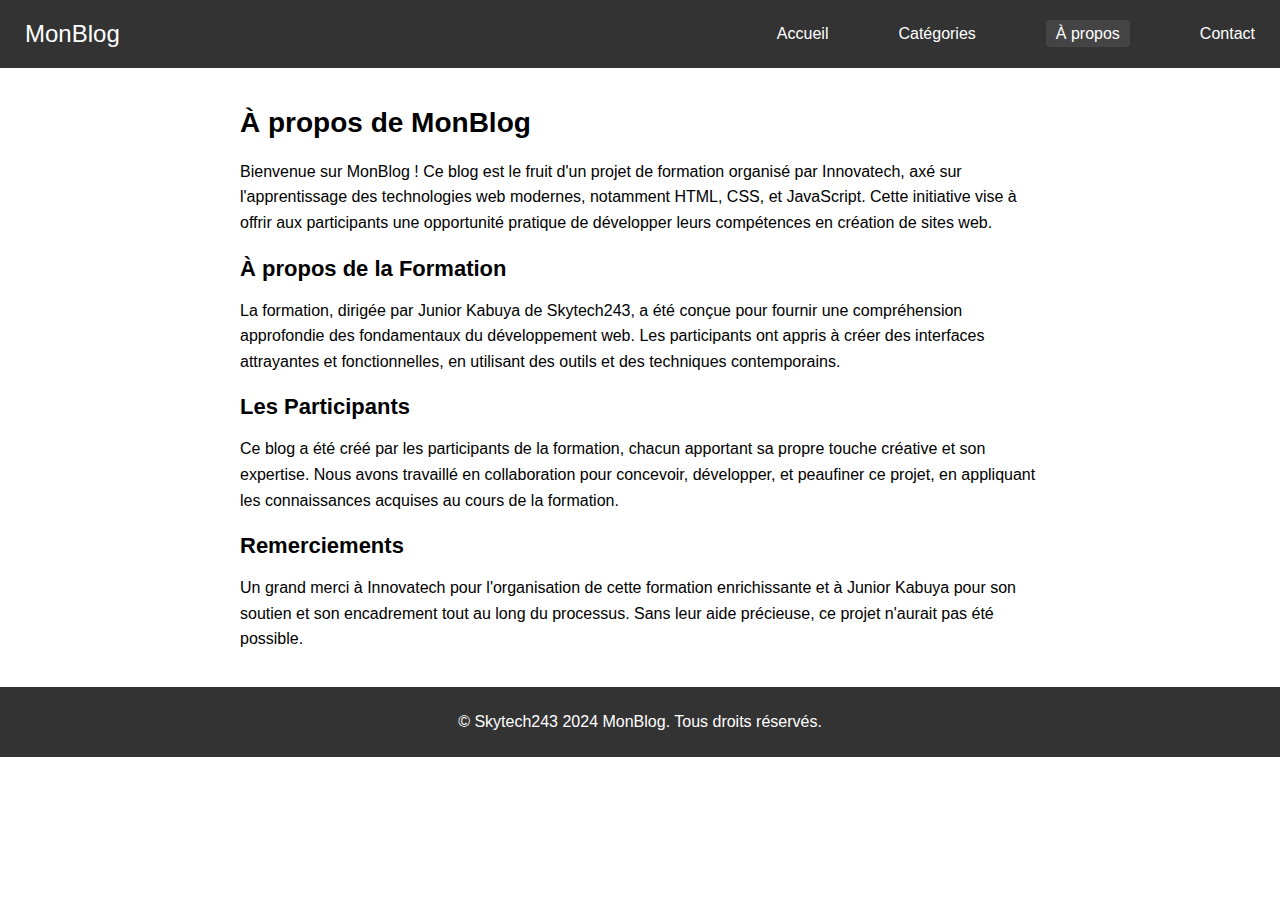
<file: pages/about.html>
<!DOCTYPE html>
<html lang="fr">
<head>
  <meta charset="UTF-8">
  <meta name="viewport" content="width=device-width, initial-scale=1.0">
  <title>À propos - Blog Exemple</title>
  <link rel="stylesheet" href="../css/style.css">
  <link rel="stylesheet" href="../css/about.css">
</head>
<body>
  <!-- En-tête -->
  <header>
    <div class="logo">MonBlog</div>
    <div class="hamburger-menu" id="hamburger-menu">
      <span></span>
      <span></span>
      <span></span>
    </div>
    <nav id="nav-menu">
      <ul>
        <li><a href="../index.html">Accueil</a></li>
        <li class="dropdown">
          <a href="#">Catégories</a>
          <ul class="dropdown-content">
            <li><a href="category.html">Politique</a></li>
            <li><a href="category.html">Diplomatie</a></li>
            <li><a href="category.html">Santé</a></li>
            <li><a href="category.html">Sports</a></li>
          </ul>
        </li>
        <li><a href="#" class="active-page">À propos</a></li>
        <li><a href="contact.html">Contact</a></li>
      </ul>
    </nav>
  </header>

  <!-- Contenu principal -->
  <main>
    <section class="about">
      <h1>À propos de MonBlog</h1>
      <p>Bienvenue sur MonBlog ! Ce blog est le fruit d'un projet de formation organisé par Innovatech, axé sur l'apprentissage des technologies web modernes, notamment HTML, CSS, et JavaScript. Cette initiative vise à offrir aux participants une opportunité pratique de développer leurs compétences en création de sites web.</p>
      
      <h2>À propos de la Formation</h2>
      <p>La formation, dirigée par Junior Kabuya de Skytech243, a été conçue pour fournir une compréhension approfondie des fondamentaux du développement web. Les participants ont appris à créer des interfaces attrayantes et fonctionnelles, en utilisant des outils et des techniques contemporains.</p>
      
      <h2>Les Participants</h2>
      <p>Ce blog a été créé par les participants de la formation, chacun apportant sa propre touche créative et son expertise. Nous avons travaillé en collaboration pour concevoir, développer, et peaufiner ce projet, en appliquant les connaissances acquises au cours de la formation.</p>
      
      <h2>Remerciements</h2>
      <p>Un grand merci à Innovatech pour l'organisation de cette formation enrichissante et à Junior Kabuya pour son soutien et son encadrement tout au long du processus. Sans leur aide précieuse, ce projet n'aurait pas été possible.</p>
    </section>
  </main>

  <!-- Pied de page -->
  <footer>
    <p>&copy; Skytech243 2024 MonBlog. Tous droits réservés.</p>
  </footer>

  <script src="../js/script.js" defer></script>
</body>
</html>
</file>
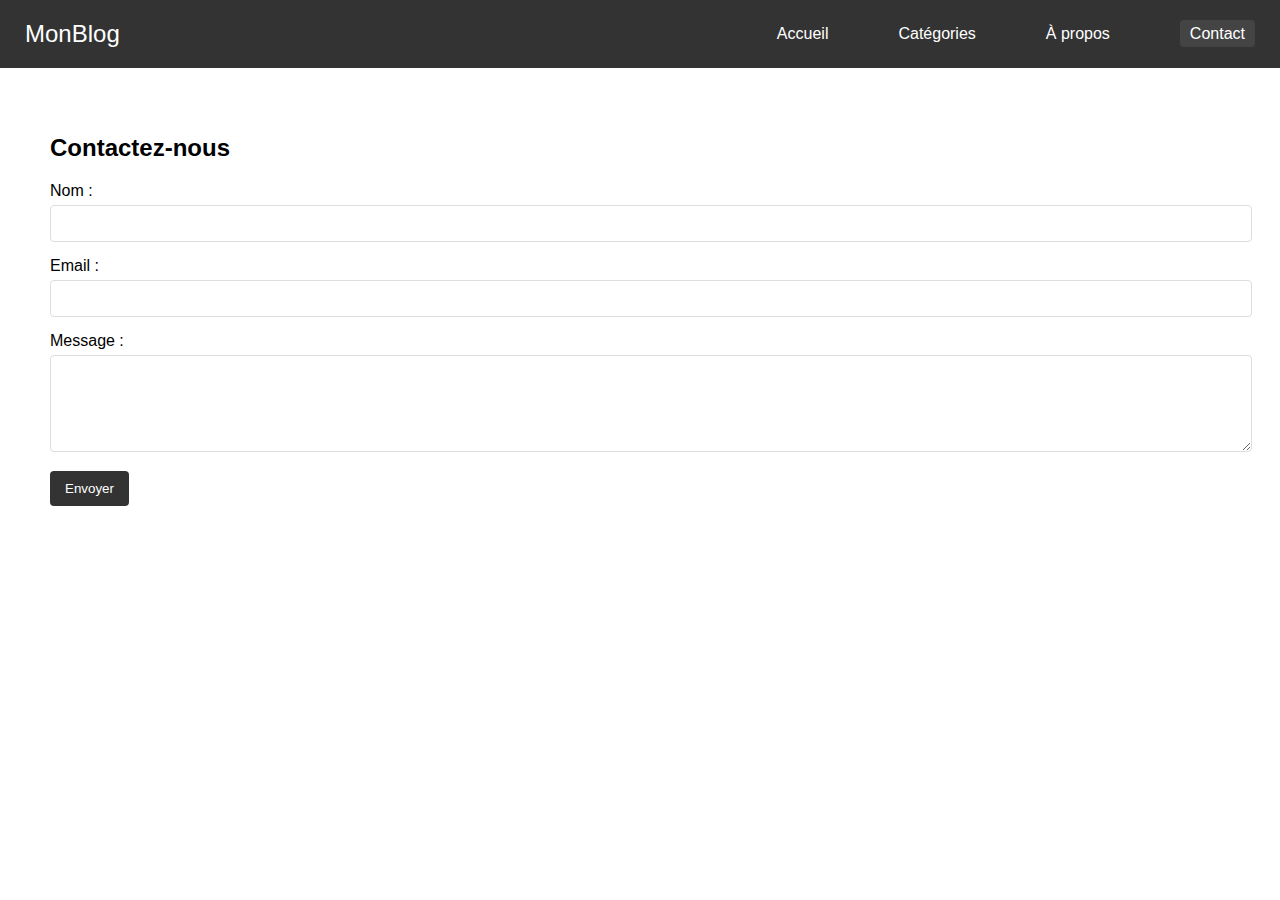
<file: pages/contact.html>
<!DOCTYPE html>
<html lang="fr">
<head>
  <meta charset="UTF-8">
  <meta name="viewport" content="width=device-width, initial-scale=1.0">
  <title>Contact - Blog Exemple</title>
  <link rel="stylesheet" href="../css/style.css">
  <link rel="stylesheet" href="../css/contact.css">
</head>
<body>
  <!-- En-tête -->
  <header>
    <div class="logo">MonBlog</div>
    <div class="hamburger-menu" id="hamburger-menu">
      <span></span>
      <span></span>
      <span></span>
    </div>
    <nav id="nav-menu">
      <ul>
        <li><a href="../index.html">Accueil</a></li>
        <li class="dropdown">
          <a href="#">Catégories</a>
          <ul class="dropdown-content">
            <li><a href="category.html">Politique</a></li>
            <li><a href="category.html">Diplomatie</a></li>
            <li><a href="category.html">Santé</a></li>
            <li><a href="category.html">Sports</a></li>
          </ul>
        </li>
        <li><a href="about.html">À propos</a></li>
        <li><a href="#" class="active-page">Contact</a></li>
      </ul>
    </nav>
  </header>

  <!-- Contenu principal -->
  <main>
    <section class="contact">
      <h1>Contactez-nous</h1>
      <form id="contact-form">
        <div class="form-group">
          <label for="name">Nom :</label>
          <input type="text" id="name" name="name">
          <span class="error" id="name-error"></span>
        </div>
        <div class="form-group">
          <label for="email">Email :</label>
          <input type="email" id="email" name="email">
          <span class="error" id="email-error"></span>
        </div>
        <div class="form-group">
          <label for="message">Message :</label>
          <textarea id="message" name="message" rows="5"></textarea>
          <span class="error" id="message-error"></span>
        </div>
        <button type="submit">Envoyer</button>
      </form>
    </section>
  </main>

  <script src="../js/validation.js" defer></script>
  <script src="../js/script.js" defer></script>
</body>
</html>
</file>
<file: css/style.css>
/*
    formation Innovatech v1.0 by Skytech243,
    author : Junior Kabuya
    date : 05 Aug 2024
    Hey Inspector, if you're here and like the design, take a look at skytech243.com
*/
body {
  margin: 0; /* Retire les marges par défaut */
  font-family: Arial, sans-serif; /* Définit la police de caractères */
}


/*****************Menu*****************
**************************************/
/* En-tête */
header {
  display: flex; /* Utilise Flexbox pour l'alignement des éléments */
  justify-content: space-between; /* Espace entre le logo et le menu de navigation */
  align-items: center; /* Aligne les éléments verticalement au centre */
  padding: 20px 25px; /* Ajoute des espaces autour des éléments de l'en-tête */
  background-color: #333333; /* Couleur de fond sombre */
  color: white; /* Couleur du texte blanc */
  z-index: 1000;
}

.logo {
  font-size: 24px; /* Taille de la police pour le logo */
}

/* Menu de navigation */
nav {
  display: flex; /* Utilise Flexbox pour aligner les éléments du menu */
}

nav ul {
  list-style: none; /* Supprime les puces de la liste */
  padding: 0; /* Retire le padding par défaut */
  margin: 0; /* Retire les marges par défaut */
  display: flex; /* Aligne les éléments de la liste en ligne */
}

nav li {
  margin-left: 70px; /* Ajoute de l'espace à gauche de chaque élément de la liste */
  position: relative; /* Nécessaire pour positionner les sous-menus */
}

nav ul li ul li {
  margin-left: 0px; /* Retire la marge gauche des éléments des sous-menus */
  position: relative; /* Nécessaire pour le positionnement des sous-menus */
}

nav a {
  color: white; /* Couleur du texte des liens */
  text-decoration: none; /* Supprime le soulignement par défaut des liens */
}

nav a:hover {
  background-color: #444; /* Change la couleur de fond au survol */
  color: #fff; /* Couleur du texte au survol */
  border-radius: 4px; /* Ajoute des coins arrondis aux liens */
  padding: 5px 10px; /* Ajoute du padding pour agrandir la zone cliquable */
}

.active-page {
  background-color: #444; /* Change la couleur de fond au survol */
  color: #fff; /* Couleur du texte au survol */
  border-radius: 4px; /* Ajoute des coins arrondis aux liens */
  padding: 5px 10px; /* Ajoute du padding pour agrandir la zone cliquable */
}

/* Menu déroulant pour les catégories */
.dropdown-content {
  display: none; /* Cache les sous-menus par défaut */
  position: absolute; /* Positionne les sous-menus de manière absolue */
  background-color: #333; /* Couleur de fond sombre pour les sous-menus */
  min-width: 160px; /* Largeur minimale des sous-menus */
  top: 100%; /* Positionne les sous-menus juste en dessous du parent */
  left: 0; /* Aligne les sous-menus avec le bord gauche du parent */
  z-index: 1; /* Assure que les sous-menus apparaissent au-dessus des autres éléments */
}

.dropdown:hover .dropdown-content {
  display: block; /* Affiche les sous-menus lorsqu'on survole le parent */
}

.dropdown-content a {
  color: white; /* Couleur du texte des liens dans les sous-menus */
  padding: 12px 16px; /* Ajoute du padding pour les liens des sous-menus */
  text-decoration: none; /* Supprime le soulignement des liens des sous-menus */
  display: block; /* Affiche les liens des sous-menus en bloc */
}

.dropdown-content a:hover {
  background-color: #575757; /* Change la couleur de fond des sous-menus au survol */
}

/* Menu hamburger pour les petits écrans */
.hamburger-menu {
  display: none; /* Cache le menu hamburger par défaut */
  cursor: pointer; /* Change le curseur au survol pour indiquer qu'il est cliquable */
  flex-direction: column; /* Affiche les barres du menu hamburger en colonne */
}

.hamburger-menu span {
  background-color: white; /* Couleur des barres du menu hamburger */
  height: 3px; /* Hauteur de chaque barre */
  width: 25px; /* Largeur de chaque barre */
  margin: 3px 0; /* Espace entre chaque barre */
}

/*****************Contenu Principal*****************
**************************************************/
/* Style de la section marquee */
.marquee {
  display: flex; /* Utilise Flexbox pour aligner les éléments horizontalement */
  align-items: center; /* Aligne les éléments verticalement au centre */
  background-color: #333; /* Couleur de fond de la section */
  color: white; /* Couleur du texte */
  overflow: hidden; /* Cache le contenu qui dépasse */
  position: relative; /* Nécessaire pour le positionnement de la partie défilante */
}

/* Partie fixe avec le texte "Flash Info" */
.flash-info {
  flex: 0 0 12.5%; /* 1fr/8, soit 12.5% de la largeur totale */
  background-color: #444; /* Couleur de fond du texte fixe */
  padding: 10px; /* Espace autour du texte */
  font-weight: bold; /* Met le texte en gras */
}

/* Partie défilante */
.marquee-content {
  flex: 1; /* Prend le reste de la largeur disponible */
  overflow: hidden; /* Cache le texte qui dépasse */
  position: relative; /* Nécessaire pour le positionnement absolu du texte défilant */
}

/* Conteneur du texte défilant */
.marquee-text {
  display: flex; /* Utilise Flexbox pour aligner les éléments horizontalement */
  white-space: nowrap; /* Empêche le retour à la ligne */
  animation: marquee 20s linear infinite; /* Animation de défilement */
}

/* Animation de défilement */
@keyframes marquee {
  0% {
    transform: translateX(100%); /* Commence à droite */
  }
  100% {
    transform: translateX(-100%); /* Se déplace complètement vers la gauche */
  }
}

.marquee-text p {
  margin: 0; /* Retire les marges par défaut */
  padding: 0 2rem; /* Ajoute de l'espace entre les éléments de texte */
}


/* Conteneur pour la section de contenu */
.content {
  display: flex; /* Utilise Flexbox pour aligner le diaporama et l'article */
  justify-content: space-between; /* Espace entre les éléments */
  padding: 20px; /* Ajoute de l'espace autour du contenu */
}

/* Conteneur pour le diaporama */
.slider-container {
  position: relative; /* Nécessaire pour positionner les boutons de navigation */
  width: 66.66%; /* 2fr/3 de la largeur */
  margin-right: 20px; /* Espace entre le diaporama et l'article */
}

/* Diaporama */
.slider {
  display: flex; /* Affiche les slides en ligne */
  overflow: hidden; /* Masque les parties des slides en dehors du conteneur */
}

.slide {
  min-width: 100%; /* Chaque slide occupe toute la largeur du conteneur */
  height: 400px; /* Hauteur des slides */
  background-size: cover; /* Les images couvrent tout l'espace des slides */
  background-position: center; /* Centre les images dans les slides */
}

.slide-caption {
  position: absolute; /* Positionne la légende au-dessus du slide */
  bottom: 20px; /* Distance de la légende par rapport au bas du slide */
  left: 20px; /* Distance de la légende par rapport au côté gauche */
  background-color: rgba(0, 0, 0, 0.3); /* Fond semi-transparent pour la légende */
  color: white; /* Couleur du texte de la légende */
  padding: 10px; /* Ajoute de l'espace autour du texte de la légende */
  border-radius: 5px; /* Bordure arrondie */
  max-width: 85%; /* Limite la largeur de la légende pour éviter le débordement */
}


/* Boutons de navigation du diaporama */
.prev, .next {
  position: absolute; /* Positionne les boutons sur les slides */
  top: 50%; /* Centre verticalement les boutons */
  transform: translateY(-50%); /* Ajuste la position des boutons */
  background-color: rgba(0, 0, 0, 0.5); /* Fond semi-transparent pour les boutons */
  color: white; /* Couleur du texte des boutons */
  border: none; /* Supprime les bordures */
  padding: 10px; /* Ajoute de l'espace autour des boutons */
  cursor: pointer; /* Change le curseur pour indiquer que c'est cliquable */
  z-index: 10; /* Assure que les boutons apparaissent au-dessus des slides */
}

.prev {
  left: 10px; /* Positionne le bouton précédent à gauche */
}

.next {
  right: 10px; /* Positionne le bouton suivant à droite */
}

/* Article classique en vedette */
.featured-article {
  width: 33.33%; /* 1fr/3 de la largeur */
  display: flex; /* Utilise Flexbox pour aligner l'image et le texte */
  border: 1px solid #ddd; /* ajoute une bordure */
  border-style: dashed; /* bordure en pointillé */
  flex-direction: column; /* Affiche l'image au-dessus du texte */
  border-radius: 8px; /* Bordure arrondie */
  overflow: hidden; /* Coupe le contenu qui dépasse */
}

.featured-article img {
  width: 100%; /* L'image occupe toute la largeur de l'article */
  height: auto; /* Maintient les proportions de l'image */
  border-bottom: 1px solid #ddd; /* Bordure entre l'image et le texte */
}

.article-info {
  padding: 15px 0; /* Ajoute de l'espace autour du texte */
}

.article-info h2 {
  font-size: 18px; /* Taille du titre */
  margin: 0 0 10px; /* Espace entre le titre et le résumé */
}

.article-info p {
  margin: 0 0 15px; /* Espace entre le résumé et le lien */
}

.article-info .read-more {
  color: #333; /* Couleur du lien "Lire plus" */
  text-decoration: none; /* Supprime le soulignement par défaut */
  font-weight: bold; /* Rend le lien plus visible */
}

.article-info .read-more:hover {
  text-decoration: underline; /* Souligne le lien au survol */
}

/* Deuxième section avec une grille de cartes */
.cards-section {
  display: grid; /* Utilise la grille CSS */
  grid-template-columns: repeat(4, 1fr); /* 4 colonnes de largeur égale */
  gap: 20px; /* Espace entre les cartes */
  padding: 20px; /* Espace autour de la section */
}

.card {
  position: relative; /* Nécessaire pour le positionnement absolu du badge */
  border: 1px solid #ddd; /* Bordure autour de la carte */
  border-radius: 8px; /* Coins arrondis */
  overflow: hidden; /* Coupe le contenu qui dépasse */
  display: flex; /* Affiche l'image et le contenu en colonne */
  flex-direction: column;
}

.badge {
  position: absolute; /* Positionne le badge de manière absolue */
  top: 10px; /* Espace du haut */
  right: 10px; /* Espace du bord droit */
  background-color: #f00; /* Couleur de fond du badge */
  color: white; /* Couleur du texte du badge */
  padding: 5px 10px; /* Espace autour du texte */
  border-radius: 12px; /* Coins arrondis du badge */
  font-size: 12px; /* Taille de la police du badge */
  font-weight: bold; /* Met le texte en gras */
  text-align: center; /* Centre le texte */
}


.card img {
  width: 100%; /* L'image occupe toute la largeur de la carte */
  height: auto; /* Maintient les proportions de l'image */
}

.card-content {
  padding: 15px; /* Espace autour du texte */
}

.card-content h3 {
  font-size: 18px; /* Taille du titre */
  margin: 0 0 10px; /* Espace entre le titre et la description */
}

.card-content p {
  margin: 0; /* Retire les marges par défaut */
}

/*****************Footer*****************
**************************************************/
footer {
  bottom: 0; /* Aligne le pied de page avec le bas de la page */
  background-color: #333; /* Couleur de fond du pied de page */
  color: white; /* Couleur du texte */
  text-align: center; /* Centre le texte */
  padding: 10px; /* Espace autour du texte */
}


/* Styles pour les petits écrans */
@media (max-width: 768px) {
  .hamburger-menu {
    display: flex; /* Affiche le menu hamburger sur les petits écrans */
  }

  #nav-menu {
    display: none; /* Cache le menu de navigation par défaut sur les petits écrans */
    position: absolute; /* Positionne le menu de navigation de manière absolue */
    top: 60px; /* Distance du menu par rapport au haut de la page */
    right: 0; /* Aligne le menu de navigation avec le bord droit */
    background-color: #333; /* Couleur de fond sombre pour le menu de navigation */
    width: 100%; /* Occupe toute la largeur disponible */
    flex-direction: column; /* Aligne les éléments du menu de navigation en colonne */
    z-index: 1000;
  }

  #nav-menu ul {
    flex-direction: column; /* Aligne les éléments de la liste en colonne */
    width: 100%; /* Occupe toute la largeur du menu de navigation */
  }

  #nav-menu ul li {
    margin: 15px 10px; /* Espace entre les éléments de la liste sur les petits écrans */
  }

  #nav-menu.active {
    display: flex; /* Affiche le menu de navigation lorsqu'il est actif */
  }

  .dropdown-content {
    position: static; /* Supprime le positionnement absolu pour les petits écrans */
    width: 100%; /* Occupe toute la largeur du menu de navigation */
  }

  .dropdown-content a {
    padding: 10px 20px; /* Ajuste le padding pour les liens des sous-menus */
  }

  .dropdown.active .dropdown-content {
    display: block; /* Affiche les sous-menus lorsqu'ils sont actifs */
  }
  /* content */
  .content {
    flex-direction: column; /* Aligne les éléments en colonne */
  }

  .slider-container,
  .featured-article {
    width: 100%; /* Occupe toute la largeur de l'écran */
    margin-right: 0; /* Supprime la marge droite */
    margin-bottom: 20px; /* Ajoute un espace en bas */
  }
  .cards-section {
    grid-template-columns: 1fr; /* 1 colonne pour les petits écrans */
  }
}
</file>
<file: css/about.css>
/* Styles pour la page À propos */
.about {
    padding: 20px; /* Espace autour du contenu */
    max-width: 800px; /* Largeur maximale du contenu */
    margin: 0 auto; /* Centre le contenu horizontalement */
  }
  
  .about h1 {
    font-size: 28px; /* Taille du titre principal */
    margin-bottom: 20px; /* Espace sous le titre principal */
  }
  
  .about h2 {
    font-size: 22px; /* Taille des sous-titres */
    margin-top: 20px; /* Espace au-dessus des sous-titres */
    margin-bottom: 10px; /* Espace sous les sous-titres */
  }
  
  .about p {
    line-height: 1.6; /* Hauteur de ligne pour améliorer la lisibilité */
    margin-bottom: 15px; /* Espace sous chaque paragraphe */
  }
</file>
<file: css/contact.css>
/* Styles pour la page de contact */
.contact {
    padding: 50px; /* Ajoute de l'espace autour de la section de contact */
  }
  
  .contact h1 {
    font-size: 24px; /* Définit la taille de la police pour le titre */
    margin-bottom: 20px; /* Espace en bas du titre */
  }
  
  .form-group {
    margin-bottom: 15px; /* Espace entre chaque groupe de formulaire */
  }
  
  .form-group label {
    display: block; /* Affiche l'étiquette comme un bloc pour qu'elle occupe toute la largeur disponible */
    margin-bottom: 5px; /* Espace entre l'étiquette et le champ de saisie */
  }
  
  .form-group input,
  .form-group textarea {
    width: 100%; /* Champs occupent toute la largeur disponible */
    padding: 10px; /* Espace intérieur des champs */
    border: 1px solid #ddd; /* Bordure légère autour des champs */
    border-radius: 4px; /* Coins arrondis pour les champs */
  }
  
  .form-group .error {
    color: red; /* Couleur du texte pour les messages d'erreur */
    font-size: 14px; /* Taille de la police pour les messages d'erreur */
  }
  
  button {
    padding: 10px 15px; /* Espace intérieur du bouton */
    border: none; /* Supprime les bordures par défaut */
    border-radius: 4px; /* Coins arrondis pour le bouton */
    background-color: #333; /* Couleur de fond du bouton */
    color: white; /* Couleur du texte du bouton */
    cursor: pointer; /* Change le curseur pour indiquer que le bouton est cliquable */
  }
  
  button:hover {
    background-color: #444; /* Change la couleur de fond lorsque le bouton est survolé */
  }

  @media (max-width: 768px) {
    .contact {
        padding: 10px; /* Ajoute de l'espace autour de la section de contact */
    }
      
  }
</file>
